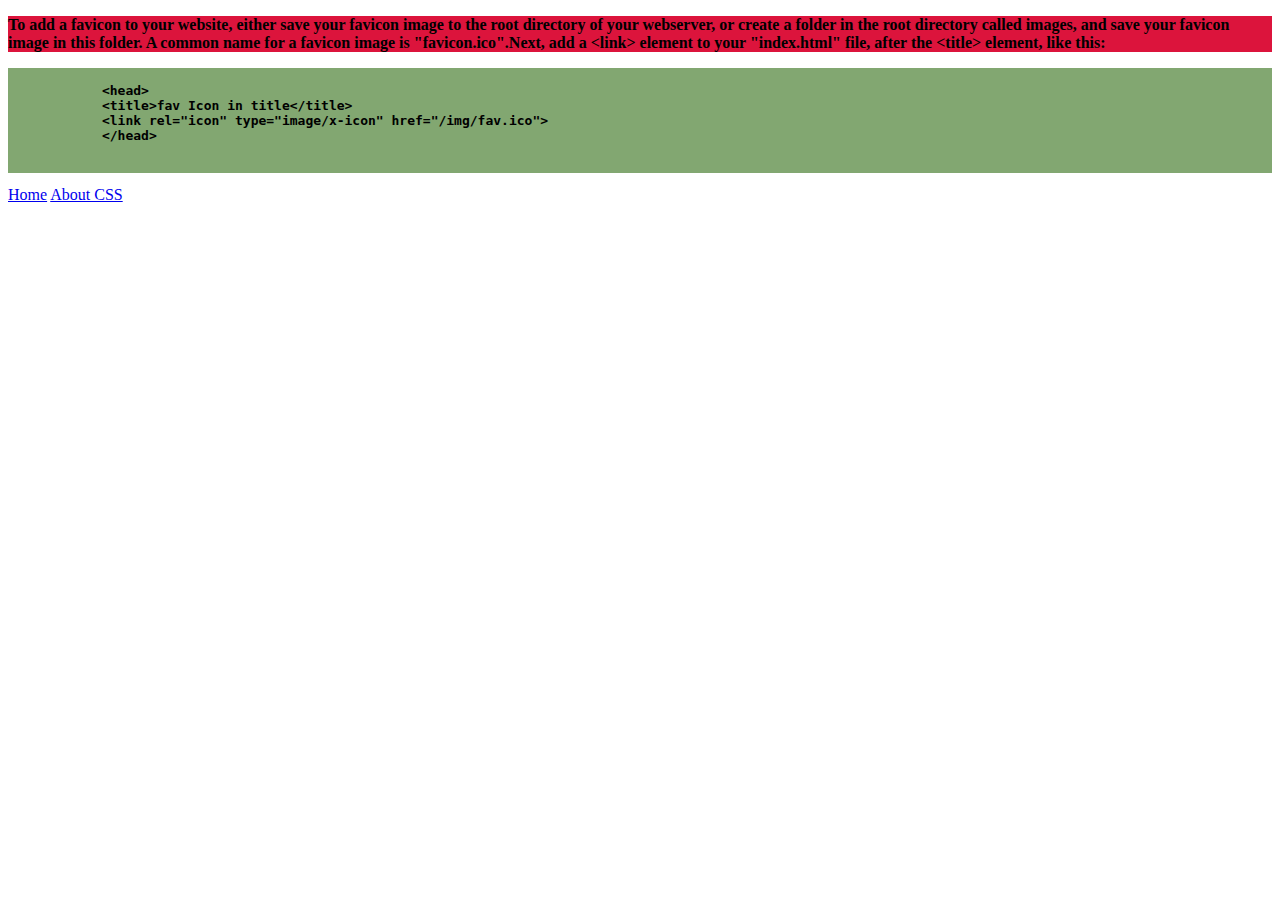
<file: pages/abt_favico.html>
<!DOCTYPE html>
<html lang="en">

<head>
    <meta charset="UTF-8">
    <meta name="viewport" content="width=device-width, initial-scale=1.0">
    <title>fav Icon in title</title>
    <link rel="icon" type="image/x-icon" href="/img/fav.ico">
    <link rel="stylesheet" href="/css/style.css">
</head>

<body>
    <p>To add a favicon to your website, either save your favicon image to the root directory of your webserver, or
        create a folder in the root directory called images, and save your favicon image in this folder. A common name
        for a favicon image is "favicon.ico".Next, add a &ltlink&gt element to your "index.html" file, after the
        &lttitle&gt element, like this:</p>
    <pre>

            &lthead&gt
            &lttitle&gtfav Icon in title&lt/title&gt
            &ltlink rel="icon" type="image/x-icon" href="/img/fav.ico"&gt
            &lt/head&gt
            
        </pre>
    <a href="/index.html">Home</a>
    <a href="/pages/about_css.html">About CSS</a>
</body>

</html>
</file>
<file: css/style.css>
p{
    font-weight: bold;
    background-color: crimson;  
}
pre{
    font-weight: bold;
    background-color: rgb(130, 167, 113); 
}
</file>
